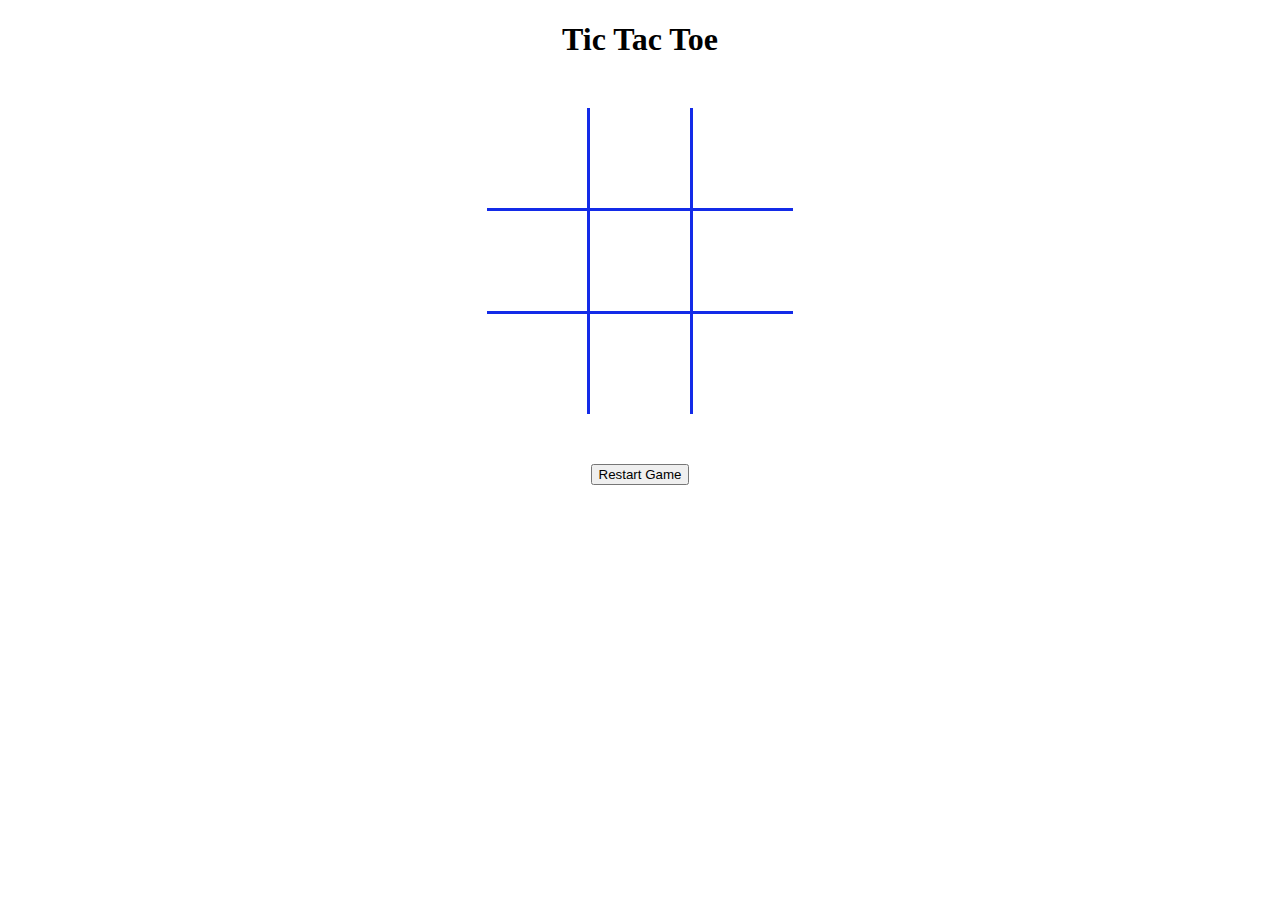
<file: index.html>
<!DOCTYPE html>
<html lang="en">
<head>
    <meta charset="UTF-8">
    <meta http-equiv="X-UA-Compatible" content="IE=edge">
    <meta name="viewport" content="width=device-width, initial-scale=1.0">
    <title>Tic ac Toe</title>
    <link rel="stylesheet" href="TikTacToe.css">    
</head>
<body>
    <section>
        <h1 class="gameTitle">Tic Tac Toe</h1>
        <div class="gameContainer">
            <div data-cell-index="0" class="Cell"></div>
            <div data-cell-index="1" class="Cell"></div>
            <div data-cell-index="2" class="Cell"></div>
            <div data-cell-index="3" class="Cell"></div>
            <div data-cell-index="4" class="Cell"></div>
            <div data-cell-index="5" class="Cell"></div>
            <div data-cell-index="6" class="Cell"></div>
            <div data-cell-index="7" class="Cell"></div>
            <div data-cell-index="8" class="Cell"></div>
        </div>
        <h2 class="gameStatus"></h2>
        <button class="restart">Restart Game</button>
    </section>

    <script src="TikTacToe.js"></script>
</body>
</html>
</file>
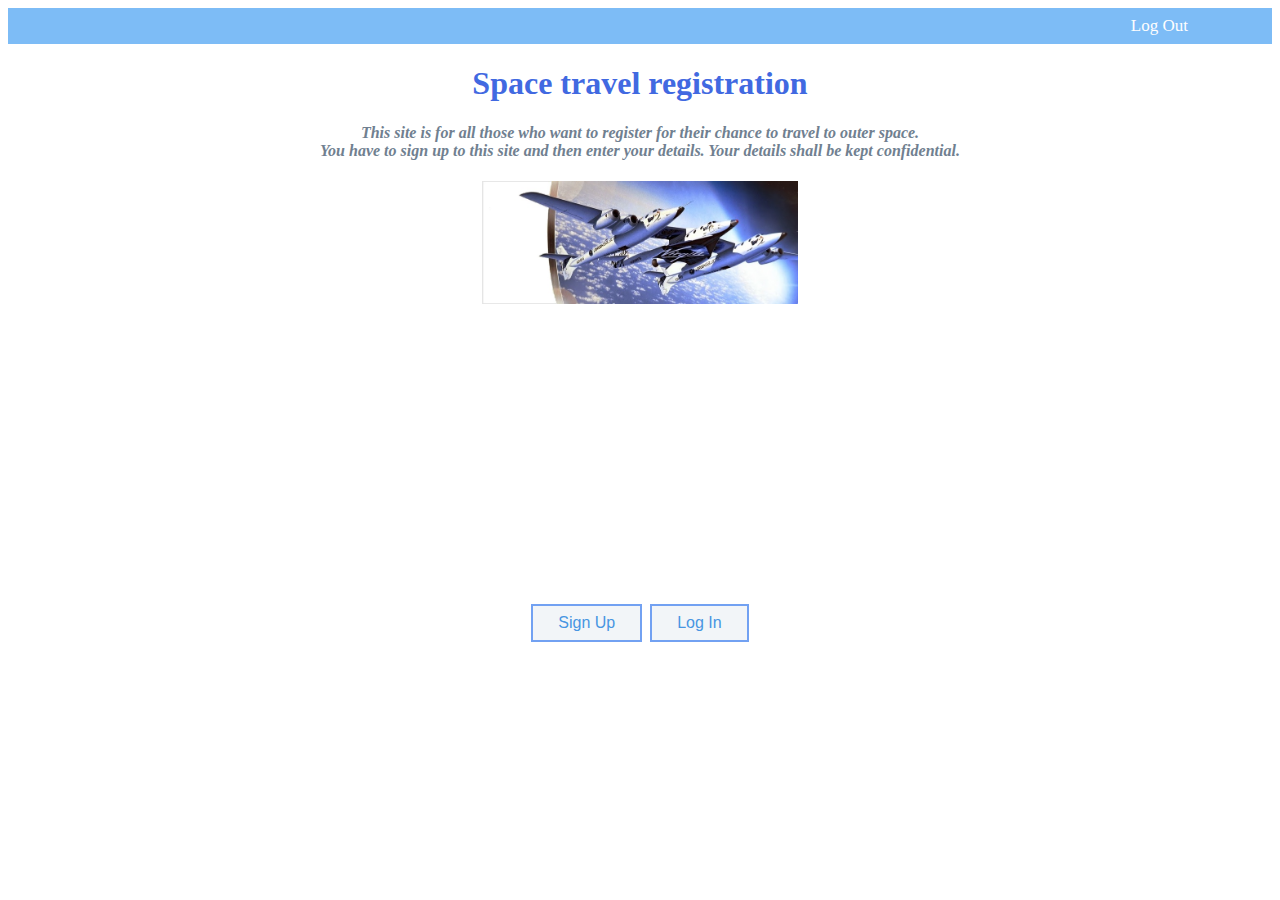
<file: SpaceTrip/index.html>
<!DOCTYPE html>
<html lang="en">
<head>
    <meta charset="UTF-8">
    <meta http-equiv="X-UA-Compatible" content="IE=edge">
    <meta name="viewport" content="width=device-width, initial-scale=1.0">
    <title>Document</title>
    <link rel="stylesheet" href="space.css">
</head>
<body onload="onPageLoad()">
    <div class="topnav">
        <a ></a>
        <a ></a>
        <a ></a>
        <a >Log Out</a>
      </div>
    <header>
        <div>
            <h1>Space travel registration</h1>
            <h4><i>This site is for all those who want to register for their chance to travel to outer space. <br>
            You have to sign up to this site and then enter your details. Your details shall be kept confidential. <br>
            </i></h4>            
        </div>
        <div id="stage">
            <img src="galactic_image.jpg" height = "15%" width = "25%" alt="space ship image" id="galactic_image">
            
        </div>
        <div class="formContainer">
            
            <!--Here we shall put the registration form which shall get rendered when the user clicks on the Sign Up button.
                It should include First Name, Last Name, email and password. Also checkbox with I agree Terms and conditions
                These fields should have validations. If there is any error, then it should be displayed somewhere
                Once the form is submitted successfully then, the user should be taken to their dashboard and all data should be 
                stored in the localStorage-->
                
                <form class="form01" target="_self" id="form_01">
                    <h3 style="color: rgb(50, 95, 243); margin-top: 1px; margin-bottom: 2px;">Please enter details for registration</h3>                    
                    <table>
                        <tr><!--First row-->
                            <td style="text-align: right;">
                                First Name:
                            </td>
                            <td>
                                <input type="text" id="fname" placeholder="First Name">                                
                            </td>
                            <td>
                                &nbsp&nbsp&nbsp&nbsp&nbsp&nbsp&nbsp
                            </td>
                            <td style="text-align: right;">
                                Last Name:
                            </td>
                            <td>
                                <input type="text" id="lname" placeholder="Last Name">
                            </td>
                        </tr>
                        <tr><!--Error message row-->
                            <td></td>
                            <td style="color: red;font-size:small;text-align: left;" id="errFirstName"></td>
                            <td></td>
                            <td></td>
                            <td style="color: red;font-size:small;text-align: left;" id="errLastName"></td>
                        </tr>
                        <tr><!--Second row-->
                            <td style="text-align: right;">Email:</td><td><input type="text" id="email" placeholder="Email"></td>
                        </tr>
                        <tr><!--Error message row-->
                            <td></td>
                            <td style="color: red;font-size:small;text-align: left;" id="errEmail"></td>
                        </tr>
                        <tr><!--Third row-->
                            <td style="text-align: right;">
                                Password:
                            </td>
                            <td>
                                <input type="password" id="password1" placeholder="Password">
                            </td>
                            <td>
                                &nbsp&nbsp&nbsp&nbsp&nbsp&nbsp&nbsp
                            </td>
                            <td style="text-align: right;">
                                Password:
                            </td>
                            <td>
                                <input type="password" id="password2" placeholder="Conform Password">
                            </td>
                        </tr>
                        <tr><!--Error message row-->
                            <td></td>
                            <td style="color: red;font-size:small;text-align: left;" id="errPasswordOne"></td>
                            <td></td>
                            <td></td>
                            <td style="color: red;font-size:small;text-align: left;" id="errPasswordTwo"></td>
                        </tr>
                    </table>
                    <br>
                    <button type="button" class="register_btn" id="register">Save</button>&nbsp&nbsp&nbsp&nbsp&nbsp&nbsp&nbsp&nbsp&nbsp&nbsp&nbsp
                    <button type="button" class="cancel_btn" id="cancelReg">Cancel</button>               
                </form>
        </div>
        <div class="login">
            <form id="form_02">
                <table>
                    <tr>
                        <td style="text-align: right;">User Id:</td>
                        <td>
                            <input type="text" id="uderId" placeholder="User Id">
                        </td>
                        <td>&nbsp&nbsp&nbsp&nbsp&nbsp&nbsp&nbsp&nbsp&nbsp&nbsp&nbsp&nbsp</td>
                        <td style="text-align: right;">Password:</td>
                        <td>
                            <input type="password" id="enterPassword" placeholder="Password">
                        </td>
                        <td>&nbsp&nbsp&nbsp&nbsp&nbsp&nbsp&nbsp</td>
                        <td><button type="button" id="logInMain">Log In</button></td>
                        <td>&nbsp&nbsp&nbsp&nbsp&nbsp&nbsp&nbsp</td>
                        <td><button type="button" id="CancelMain">Cancel</button></td>
                    </tr>
                    <tr>
                        <td></td>
                        <td style="color: red;font-size:small;text-align: left;" id="errUserId">User Id not found</td>
                        <td></td>
                        <td></td>
                        <td style="color: red;font-size:small;text-align: left;" id="errPasswordEnter">Password is incorrect</td>
                    </tr>                    
                </table>
            </form>
            
            
        </div>
        <div class="signUpLoginButtons">
            <button type="button" class="buttons" id="signUp">Sign Up</button>
            <button type="button" class="buttons" id="logIn">Log In</button>
        </div>
        
            <!--<h4 class="errorMessage"></h4>-->
    </header>


    <script src="space.js"></script>
</body>
</html>
</file>
<file: TikTacToe.css>
body {
    font-family: "Verdana";
}

section {
    text-align: center;
}

.gameContainer {
    display: grid;
    grid-template-columns: repeat(3, auto);
    width: 306px;
    margin: 50px auto;
}

.Cell {
    font-family: "Verdana";
    width: 100px;
    height: 100px;
    cursor: pointer;
    font-size: 60px;
}
.RedCross{
    color:red;
}
</file>
<file: SpaceTrip/space.css>
header {
  text-align:center;
}
h1 {
    color: royalblue;
}
h4 {
    color:slategrey;
}
.buttons {
    background-color: #f2f5f8;
    border: 2px solid #72a1f2;
    color: #4895e2;
    padding: 8px 25px;
    text-align: center;
    text-decoration: none;
    display: inline-block;
    font-size: 16px;
    margin: 4px 2px;
    cursor: pointer;
}
.buttons:hover {
    background-color: #558cec;
    border: 2px solid #4895e2;
    color: rgb(241, 237, 237);
    padding: 8px 25px;
    text-align: center;
    text-decoration: none;
    display: inline-block;
    font-size: 16px;
    margin: 4px 2px;
    cursor: pointer;   
}
.formContainer {
    width: 600px;
    margin: 10px auto;
    background-color: #acd3fa;
    margin-top: 2px;
    margin-bottom: 1px;
    padding-left: 40px;
    padding-right: 40px;
    padding-top: 10px;
    padding-bottom: 10px;
    border-top: solid 2px royalblue;
    border-bottom: solid 2px royalblue;
    border-left: solid 2px royalblue;
    border-right: solid 2px royalblue;
}
.register_btn {
    background-color: #5fa9f3;
    border: 2px solid #5c8cf3;
    color: #eff4f8;
    padding: 8px 25px;
    text-align: center;
    text-decoration: none;
    display: inline-block;
    font-size: 16px;
    margin: 4px 2px;
    cursor: pointer;
}
.register_btn:hover {
    background-color: #288df1;
    border: 2px solid #5c8cf3;
    color: #f7f9fc;
    padding: 8px 25px;
    text-align: center;
    text-decoration: none;
    display: inline-block;
    font-size: 16px;
    margin: 4px 2px;
    cursor: pointer;
    text-decoration: underline;
}
.cancel_btn {
    background-color: #ee7d6e;
    border: 2px solid #e92e2ef3;
    color: #eff4f8;
    padding: 8px 25px;
    text-align: center;
    text-decoration: none;
    display: inline-block;
    font-size: 16px;
    margin: 4px 2px;
    cursor: pointer;
}
.cancel_btn:hover {
    background-color: #e92e2ef3;
    border: 2px solid #e92e2ef3;
    color: #f7f9fc;
    padding: 8px 25px;
    text-align: center;
    text-decoration: none;
    display: inline-block;
    font-size: 16px;
    margin: 4px 2px;
    cursor: pointer;
    text-decoration: underline;
}
.errContainer {
    text-align: center;
}
.errorMessage {
    background-color: rgb(244, 217, 96);
    color: red; 
    font-size:small;
    font-style: normal;   
    padding-left: 0;
    padding-bottom: 5px;
    padding-top: 5px;
    margin-right: 30%;
    margin-left: 30%;
    
}
.topnav {
    overflow: hidden;
    background-color: rgba(50, 149, 241, 0.637);
    text-align: right;
}
.topnav a {
    float:right;
    color: #fffefe;
    text-align: center;
    padding: 8px 12px;
    text-decoration: none;
    font-size: 17px;
  }
  .topnav a:hover {
    background-color: #fffefe;
    color: rgba(50, 149, 241, 0.637);
  }
  .login {
    width: 725px;
    margin: 50px auto;
    background-color: #acd3fa;
    margin-top: 1px;
    margin-bottom: 1px;
    padding-left: 25px;
    padding-right: 25px;
    padding-top: 10px;
    padding-bottom: 10px;
    border-top: solid 2px royalblue;
    border-bottom: solid 2px royalblue;
    border-left: solid 2px royalblue;
    border-right: solid 2px royalblue;
}
</file>
